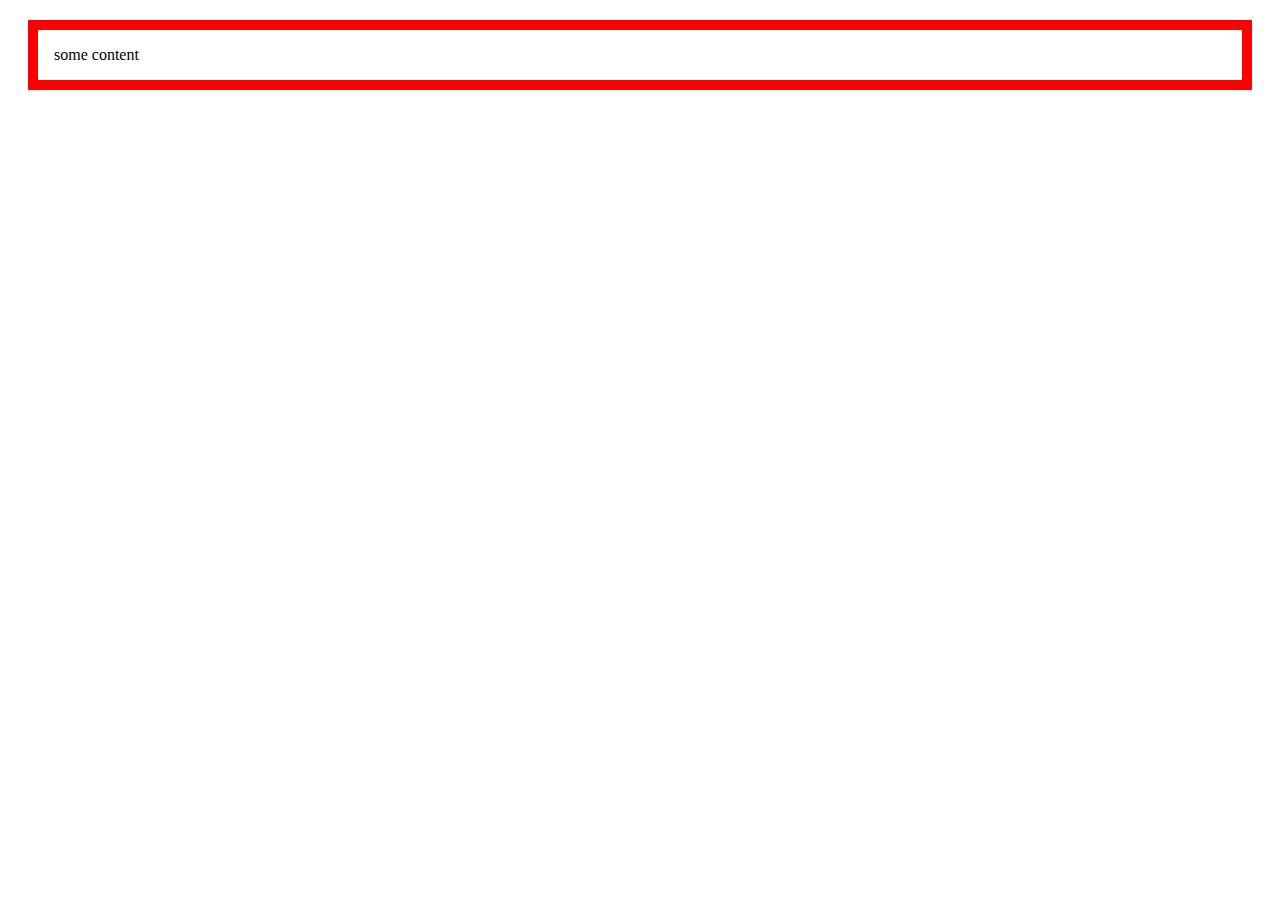
<file: boundries.html>
<!DOCTYPE html>
<html>
<head>
	<meta charset="utf-8">
	<meta name="viewport" content="width=device-width, initial-scale=1">
	<title>boundries</title>

	<style type="text/css">
		
		p{
			padding: 1em;
			border: 10px solid red;
			margin: 20px 20px;
		}

	</style>

</head>
<body>

	<p>
		some content
	</p>

</body>
</html>
</file>
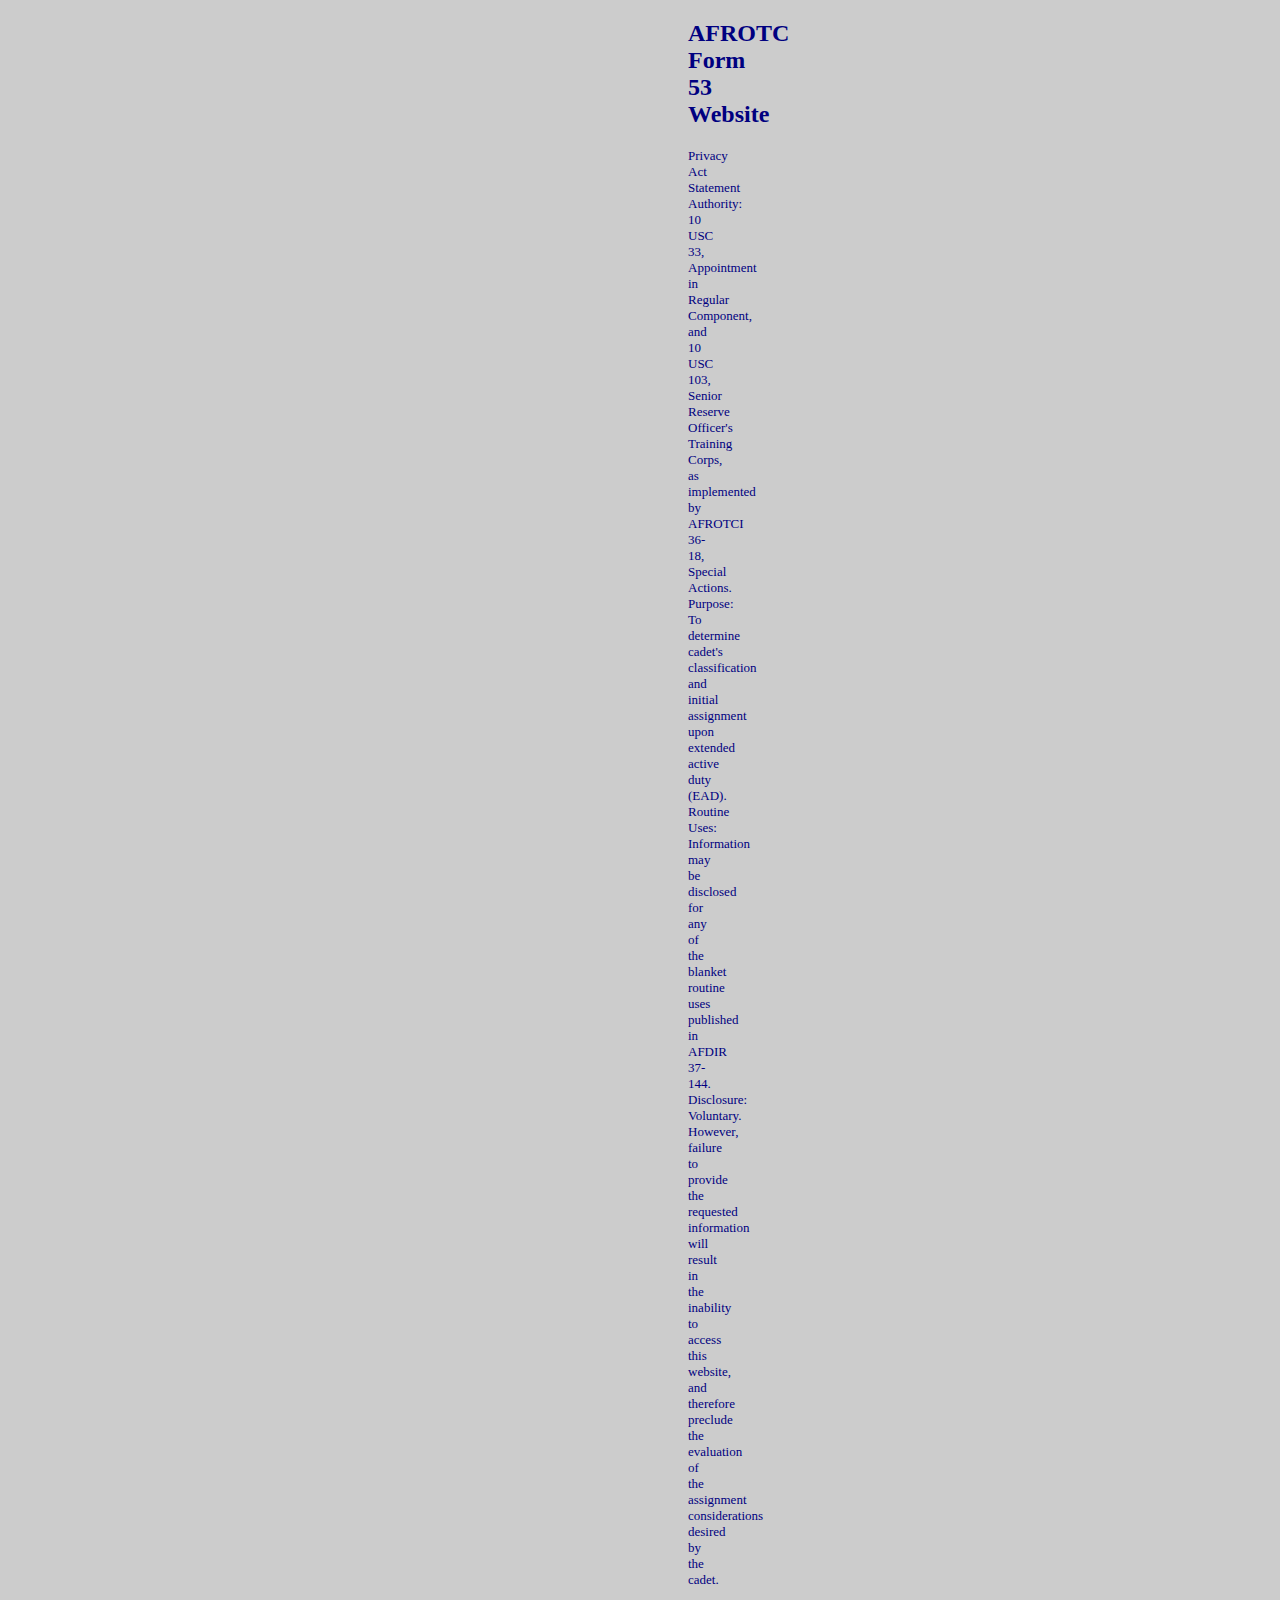
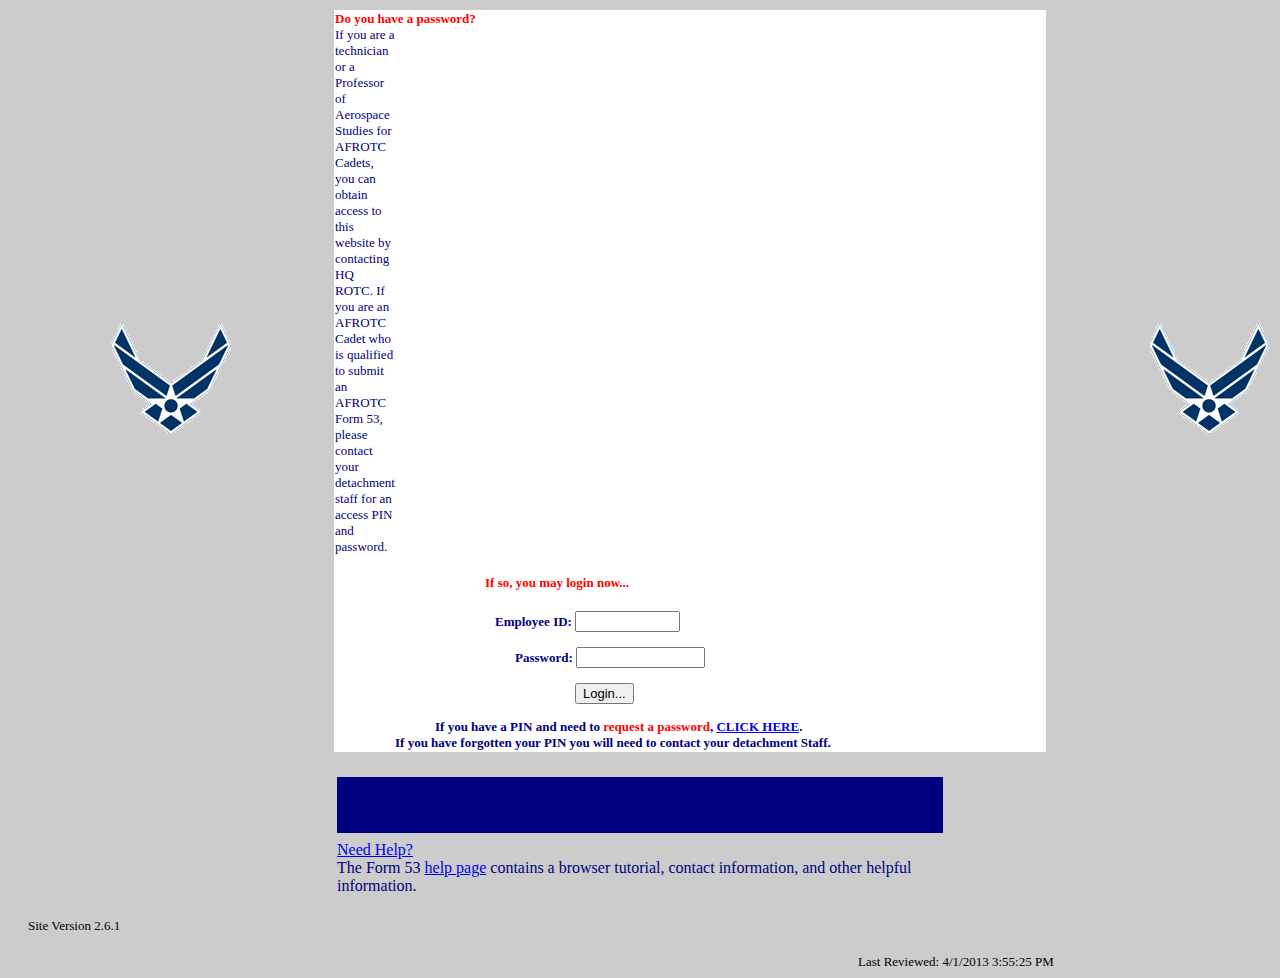
<file: form53.html>
<!DOCTYPE html>
<html>
<head>
	<meta charset="utf-8">
	<meta name="viewport" content="width=device-width, initial-scale=1">
	<title>AFROTC Form53 Website</title>

	<style type="text/css">
		
		body{
			background-color: rgb(204,204,204)
		}

		.bluecolor{
			color: rgb(0,0,128);
		}

		header{
			margin-left: 680px;
			margin-right: 680px;
		}

		.topfontsize{
			font-size: small;
		}

		.middletable{
			margin-right: 100px;
			margin-left: 100px;
		}

		.center {
		  margin-left: auto;
		  margin-right: auto;
		}

		.middlebox{
			background-color: white;
			margin-left: 10px;
		  	margin-right: 10px;
		}


		#ifsologin{
			font-size: small;
			padding-left: 150px;
			padding-top: 20px;
			padding-bottom: 20px;
		}



	</style>

</head>

<body>

	<header class="bluecolor">
		<h2>AFROTC Form 53 Website</h2>
		
		<div class="topfontsize">Privacy Act Statement</div>
		<div class="topfontsize" style="margin-bottom: 20px">Authority: 10 USC 33, Appointment in Regular Component, and 10 USC 103, Senior Reserve Officer's Training Corps, as implemented by AFROTCI 36-18, Special Actions. Purpose: To determine cadet's classification and initial assignment upon extended active duty (EAD). Routine Uses: Information may be disclosed for any of the blanket routine uses published in AFDIR 37-144. Disclosure: Voluntary. However, failure to provide the requested information will result in the inability to access this website, and therefore preclude the evaluation of the assignment considerations desired by the cadet.
		</div>


	</header>


	<section class="bluecolor">
		


		<table class="center" style="margin-bottom: 20px;">
			<tr>
				<td><img src="images/aflogo.gif" class="middletable"></td>

				<td class="middlebox">
					<div style="color:red" class="topfontsize"><strong>Do you have a password?</strong></div>
					<div class="topfontsize" style="padding-right: 650px">If you are a technician or a Professor of Aerospace Studies for AFROTC Cadets, you can obtain access to this website by contacting HQ ROTC. If you are an AFROTC Cadet who is qualified to submit an AFROTC Form 53, please contact your detachment staff for an access PIN and password.</div>

					<div style="color:red" id="ifsologin"><strong>If so, you may login now...</strong></div>

					<div class="topfontsize" style="padding-left: 160px; padding-bottom: 15px;"><label><strong>Employee ID: </strong></label><input type="password" name="employeeid" size="10"></div>

					<div class="topfontsize" style="padding-left: 180px; padding-bottom: 15px;"><label><strong>Password: </strong></label><input type="password" name="employeeid" size="13"></div>

					<div><button class="topfontsize" style="margin-left: 240px; margin-bottom: 15px;">Login...</button></div>

					<div class="topfontsize" style="margin-left: 100px"><strong>If you have a PIN and need to <span style="color:red">request a password</span>, <a href="#">CLICK HERE</a>.</strong></div>
					<div class="topfontsize" style="margin-left: 60px"><strong>If you have forgotten your PIN you will need to contact your detachment Staff. </strong></div>

				</td>

				<td><img src="images/aflogo.gif" class="middletable"></td>
			</tr>

		</table>
		
	</section>




	<section class="bluecolor">

		<table class="center">
			
			<tr>
				<td><img src="images/blue.png" width="600px" height="50px" style="border-style: solid;"></td>
			</tr>

			<tr>
				<td><a href="#">Need Help?</a><br>The Form 53 <a href="#">help page</a> contains a browser tutorial, contact information, and other helpful<br>information. </td>
			</tr>

		</table>

	</section>





	<footer>

		<div class="topfontsize" style="margin-left: 20px; margin-top: 20px">Site Version 2.6.1</div>


		<div class="topfontsize" style="margin-top: 20px; margin-left: 850px">Last Reviewed: 4/1/2013 3:55:25 PM</div>

	</footer>




</body>
</html>
</file>
